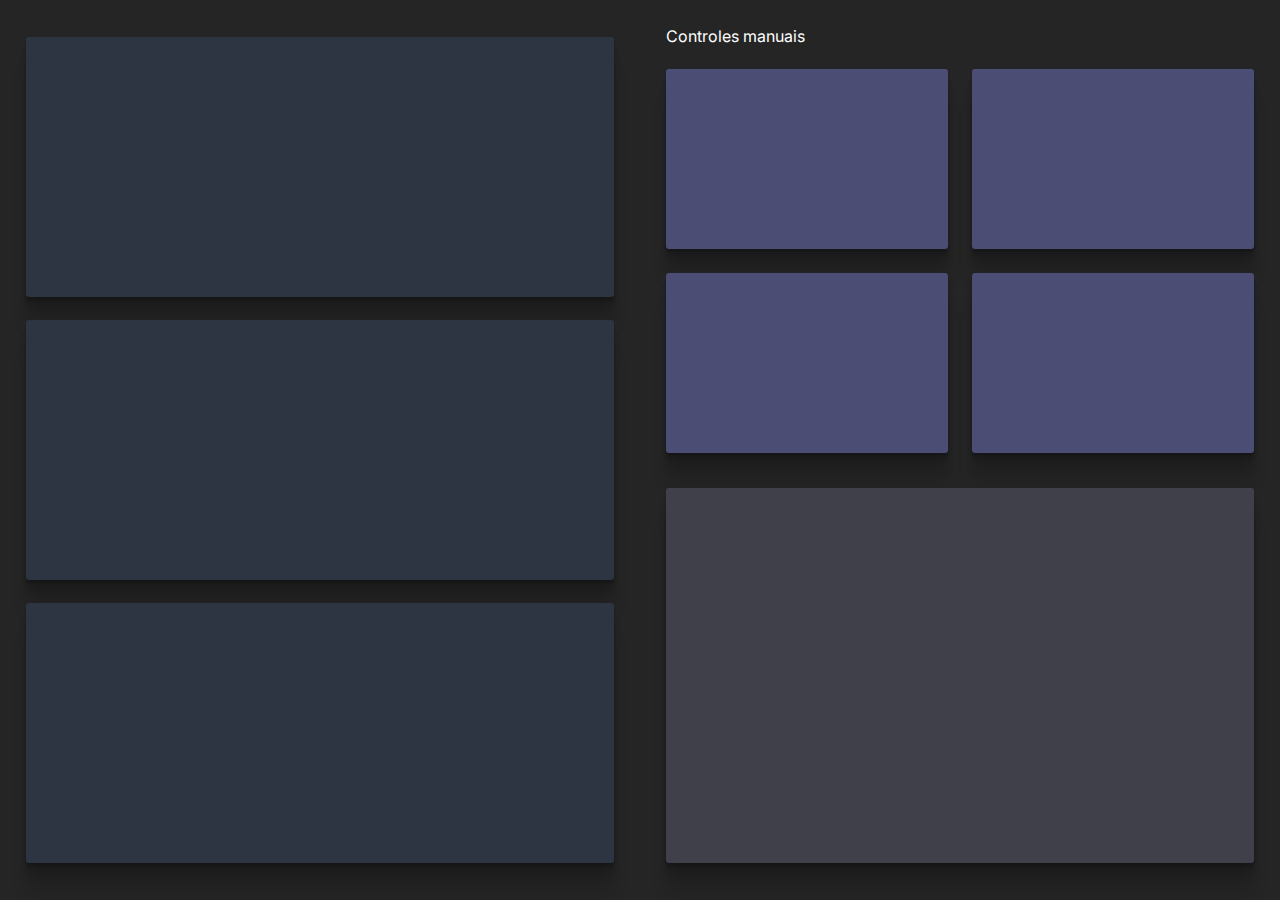
<file: FrontEnd/exemplo.html>
<!DOCTYPE html>
<html lang="pt-br">
<head>
    <meta charset="UTF-8">
    <meta name="viewport" content="width=device-width, initial-scale=1.0">
    <link rel="stylesheet" href="./estilo.css">
    <title>Monitoramento da estufa</title>
</head>
<body>
    <div class="content flex justify-center">
        <div class="h-full w-50 ">
            <div class="h-full flex column justify-center">
                <div class="box">
                    
                </div>
                <div class="box">
                    
                </div>
                <div class="box">
                    
                </div>
            </div>
        </div>
        <div class="h-full w-50 ">
            <div class="h-full flex column">
                <div>
                    <span style="color: white;">Controles manuais</span>
                </div>
                <div class="manual-control h-50 m-3-3">
                    <div class="flex column">
                        <div class="button-line flex justify-between">
                            <div class="button"></div>
                            <div class="button"></div>
                        </div>
                        <div class="button-line flex justify-between">
                            <div class="button"></div>
                            <div class="button"></div>
                        </div>
                    </div>
                </div>
                <div class="graphs h-full m-3-3">
                     
                </div>
            </div>
        </div>
    </div>
</body>
</html>
</file>
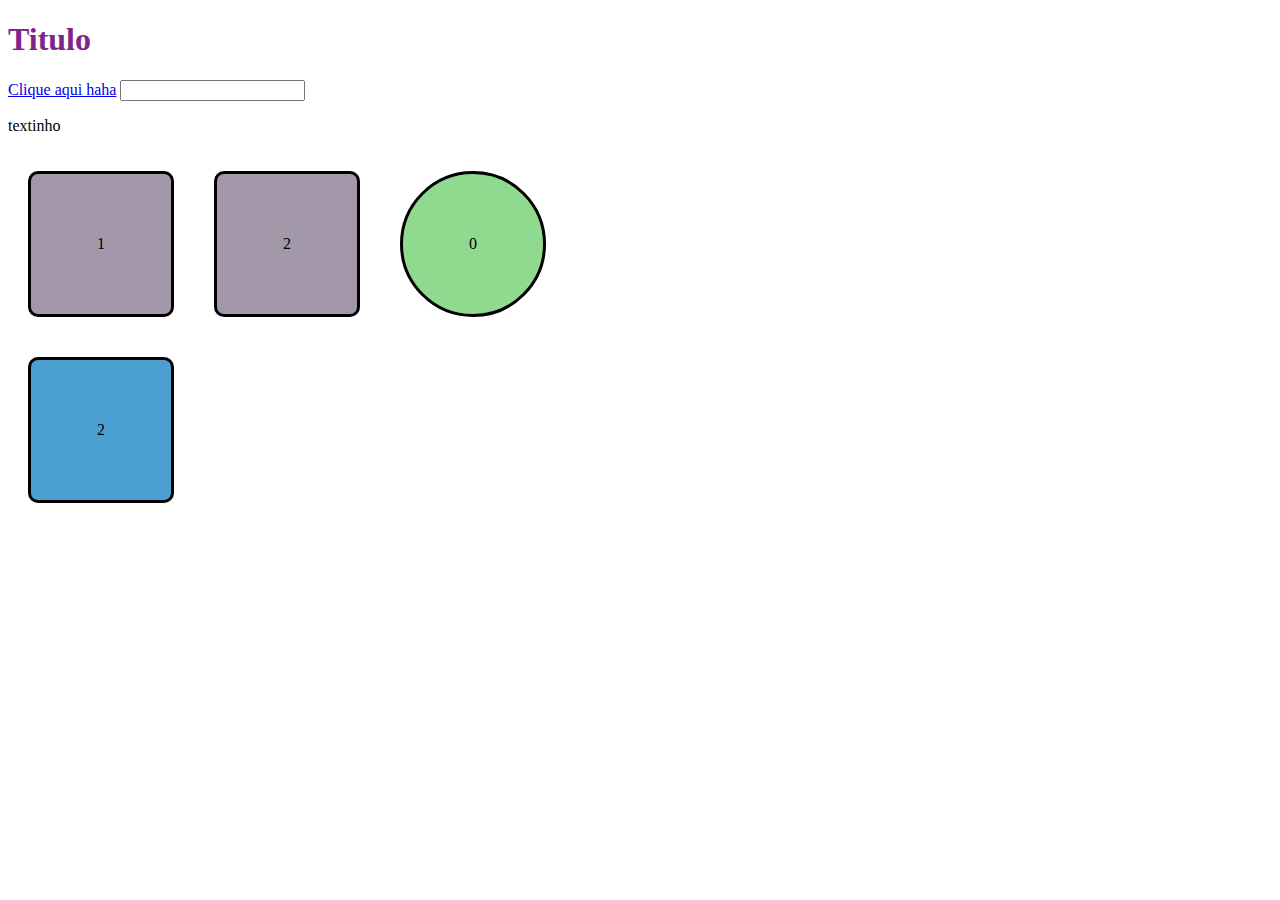
<file: FrontEnd/primeiro.html>
<!-- HTML - Esqueleto
CSS - Estilo
JavaScript - Interatividade -->

<!-- aperta ! pra vir esses:-->

<!DOCTYPE html> <!-- versao do codigo -->
<html lang="en">
<head> <!-- definição e configuração da pagina -->
    <meta charset="UTF-8">
    <meta http-equiv="X-UA-Compatible" content="IE=edge">
    <meta name="viewport" content="width=device-width, initial-scale=1.0">
     <title>Sitezinho</title> <!-- como aparece la na abinha -->
</head>


<body> <!-- Tudo o que é exibido -->

    <!-- <A>link</A> -->
    <!-- <H1>Titulo</H1> -->
    <!-- <input/> -->

    <!-- Atributo inline  -so na tag q ta -->
    <h1 style = "color: rgb(126, 37, 138);">Titulo</h1>
    <!-- Atributo interno  -em todos -->
    <style>
        /* classe - mais de uma tag com o mesmo estilo */
        .quadrado{
            width: 100px;
            height: 100px;
            border: 3px solid black;
            border-radius: 10px;
            margin: 20px; /* espaçamentp externo */
            padding: 20px; /* espaçamento interno */
        }
        /* Mandar para o centro */
        .alinha-centro{
            justify-content: center; /* vai para o centro da linha */
            align-items: center; /* vai para o centro da coluna */
        }

        .alinha-direita{
            justify-content: right; /* (left - center - right) */
            align-items: start; /* (start - center - end) */
        }

        .quadrado1{
            background-color: rgba(142, 129, 150, 0.815);
        }

        /* id - so vai ter um desse */
        #quadrado2{
            background-color: rgb(76, 160, 209);
        }

        #circulo{
            background-color: rgba(94, 202, 94, 0.699);
            width: 100px;
            height: 100px;
            border-radius: 50pc;
            border: 3px solid black;
            margin: 20px; /* espaçamentp externo */
            padding: 20px; /* espaçamento interno */
        }

        /* <!-- display flex --> */
        .flex{
            display: flex;
        }
    </style>
    <!-- Atributo externo - arquivo separado css -->
    
    <a href="https://static.vecteezy.com/system/resources/previews/027/130/545/non_2x/red-cherry-tomatoes-on-a-twig-digital-isolated-illustration-applicable-for-packaging-design-postcards-prints-textiles-png.png">Clique aqui haha</a>
    <input type="text">
    <p>textinho</p>

    <div class="flex"> <!-- display flex -->
        <div class = "flex alinha-centro quadrado quadrado1">1</div>
        <div class = "flex alinha-centro quadrado quadrado1">2</div>
        <div id="circulo" class = "flex alinha-centro">0</div>
    </div>
    <div id = "quadrado2" class = "flex alinha-centro quadrado">2</div>

    


</body>




</html>
</file>
<file: FrontEnd/estilo.css>
@import url('https://fonts.googleapis.com/css2?family=Inter:ital,opsz,wght@0,14..32,100..900;1,14..32,100..900&display=swap');

*{
    font-family: "Inter", sans-serif;
    padding: 0px;
    margin: 0px;
    box-sizing: border-box;
}

body{
    background-color: #252525;
    min-height: 100vh ;
}

.content{
    display: flex;
    flex-direction: row;
    height: 100vh;
}

.h-full{
    height: 100%;
}

.w-50{
    width: 50%;
    padding: 2%;
}

.h-50{
    height: 50%;
    /* padding: 2%; */
}


.flex{
    display: flex;
}

.column{
    flex-direction: column;
}

.justify-center{
    justify-content: center;
}

.items-center{
    align-items: center;
}

.box{
    height: 33%;
    background-color: #2D3543;
    margin: 2% 0 2% 0;
    border-radius: 3px;
    box-shadow: rgba(0, 0, 0, 0.09) 0px 2px 1px, rgba(0, 0, 0, 0.09) 0px 4px 2px, rgba(0, 0, 0, 0.09) 0px 8px 4px, rgba(0, 0, 0, 0.09) 0px 16px 8px, rgba(0, 0, 0, 0.09) 0px 32px 16px;
}

.button{
    height: 20vh;
    width: 48%;
    margin: 2% 0 2% 0;
    background-color: #4C4D75;
    border-radius: 3px;
    box-shadow: rgba(0, 0, 0, 0.09) 0px 2px 1px, rgba(0, 0, 0, 0.09) 0px 4px 2px, rgba(0, 0, 0, 0.09) 0px 8px 4px, rgba(0, 0, 0, 0.09) 0px 16px 8px, rgba(0, 0, 0, 0.09) 0px 32px 16px;
}

.justify-between{
    justify-content: space-between;
}

.m-3-3{
    margin: 2% 0 2% 0;
}

.graphs{
    background-color: #40404A;
    border-radius: 3px;
    box-shadow: rgba(0, 0, 0, 0.09) 0px 2px 1px, rgba(0, 0, 0, 0.09) 0px 4px 2px, rgba(0, 0, 0, 0.09) 0px 8px 4px, rgba(0, 0, 0, 0.09) 0px 16px 8px, rgba(0, 0, 0, 0.09) 0px 32px 16px;
}
</file>
